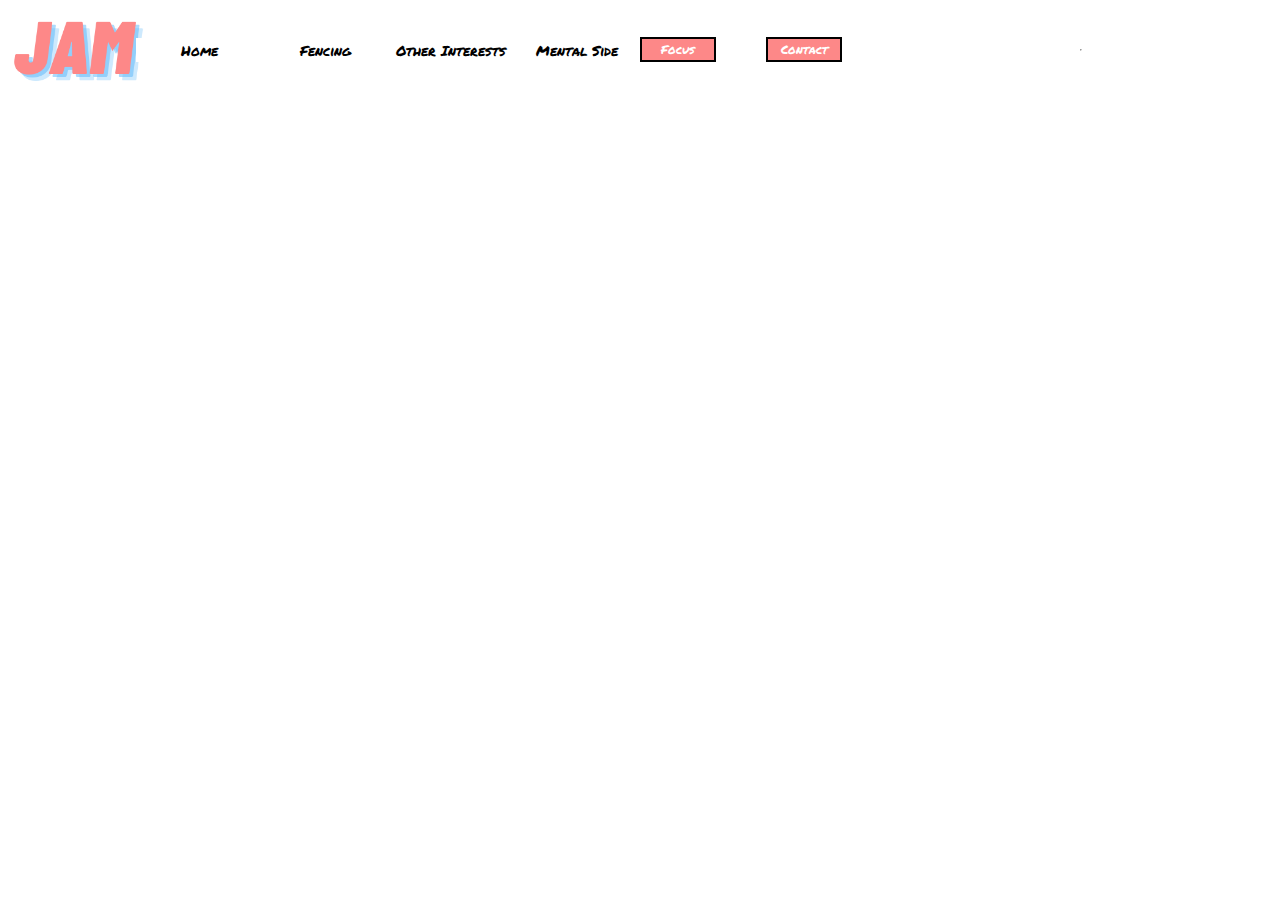
<file: index.html>
<!DOCTYPE html>
<html lang="en">
<head>
   <meta charset="UTF-8">
   <title>Navigation Bar</title>
   <link rel="stylesheet" href="style.css">
</head>
<body>
   <div id="big_div">
      <a href="home.html"><img class="items" src="images/unnamed.png"></a>
       <a href="home.html"><div class="items">Home</div></a>
       <a href="#"><div class="items">Fencing</div></a>
       <a href="#"><div class="items">Other Interests</div></a>
       <a href="the_mental_side.html"><div class="items">Mental Side</div></a>
       <a href="focus.html"><div class="items focus">Focus</div></a>
       <a href="contact.html"><div class="items focus">Contact</div></a>
    <hr>

   </div>
</body>
</html>

    
</body>
</html>
</file>
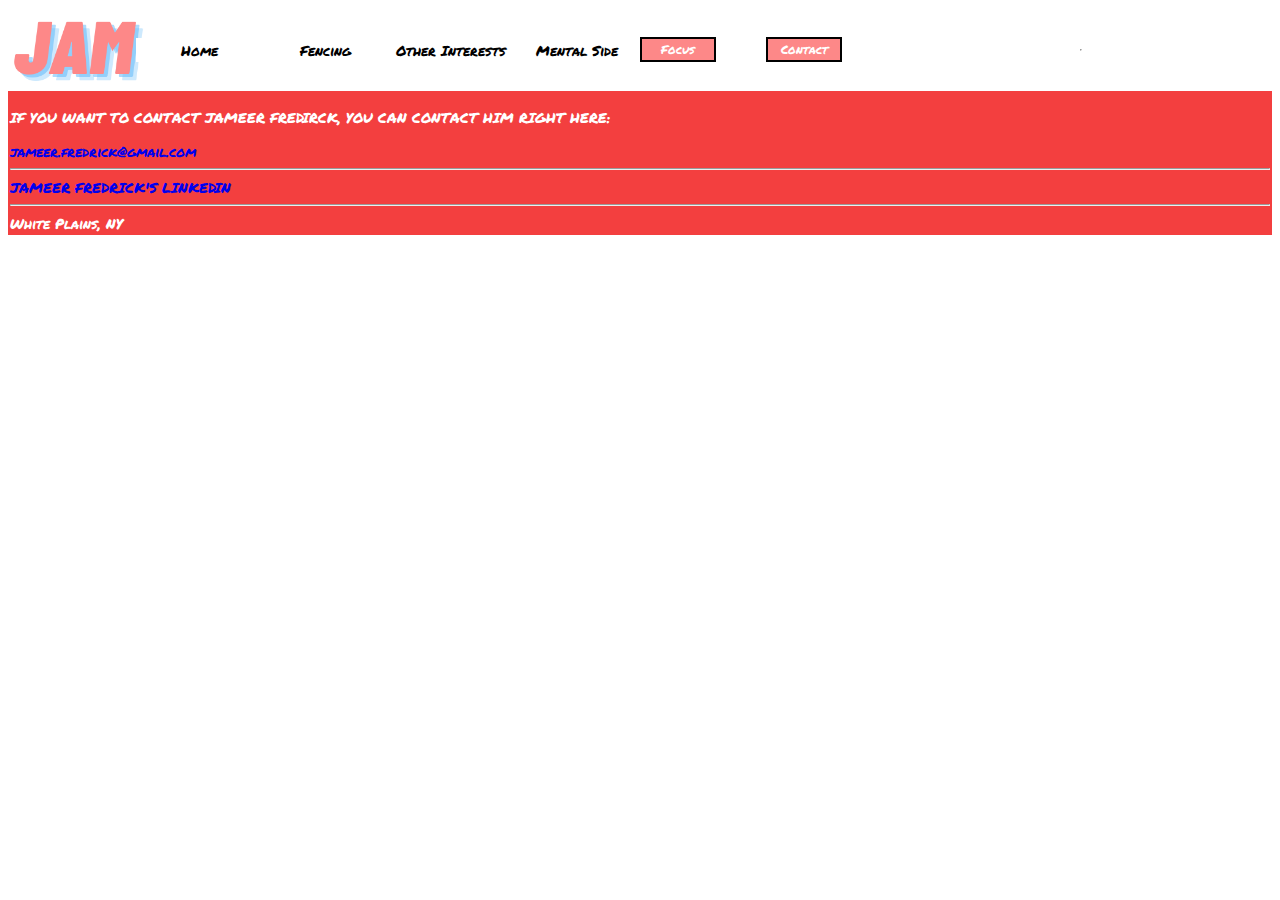
<file: contact.html>
<!DOCTYPE html>
<html lang="en">
<head>
    <meta charset="UTF-8">
    <meta http-equiv="X-UA-Compatible" content="IE=edge">
    <meta name="viewport" content="width=device-width, initial-scale=1.0">
    <link rel="stylesheet" href="style.css">
    <title>Document</title>
</head>
<body>
    <div id="big_div">
        <a href="home.html"><img class="items" src="images/unnamed.png"></a>
        <a href="home.html"><div class="items">Home</div></a>
        <a href="fencing.html"><div class="items">Fencing</div></a>
        <a href="other_interests.html"><div class="items">Other Interests</div></a>
        <a href="the_mental_side.html"><div class="items">Mental Side</div></a>
        <a href="focus.html"><div class="items focus">Focus</div></a>
        <a href="contact.html"><div class="items focus">Contact</div></a>
    <hr>

    </div>
    <div class = "text">
        <p>IF YOU WANT TO CONTACT JAMEER FREDIRCK, YOU CAN CONTACT HIM RIGHT HERE:
        </p>
        <a href="http://www.gmail.com/">jameer.fredrick@gmail.com</a>
        <hr>
        <a href="https://www.linkedin.com/in/jameer-fredrick-457416218/">JAMEER FREDRICK'S LINKEDIN</a>
        <hr>
        White Plains, NY
</body>
</html>
</file>
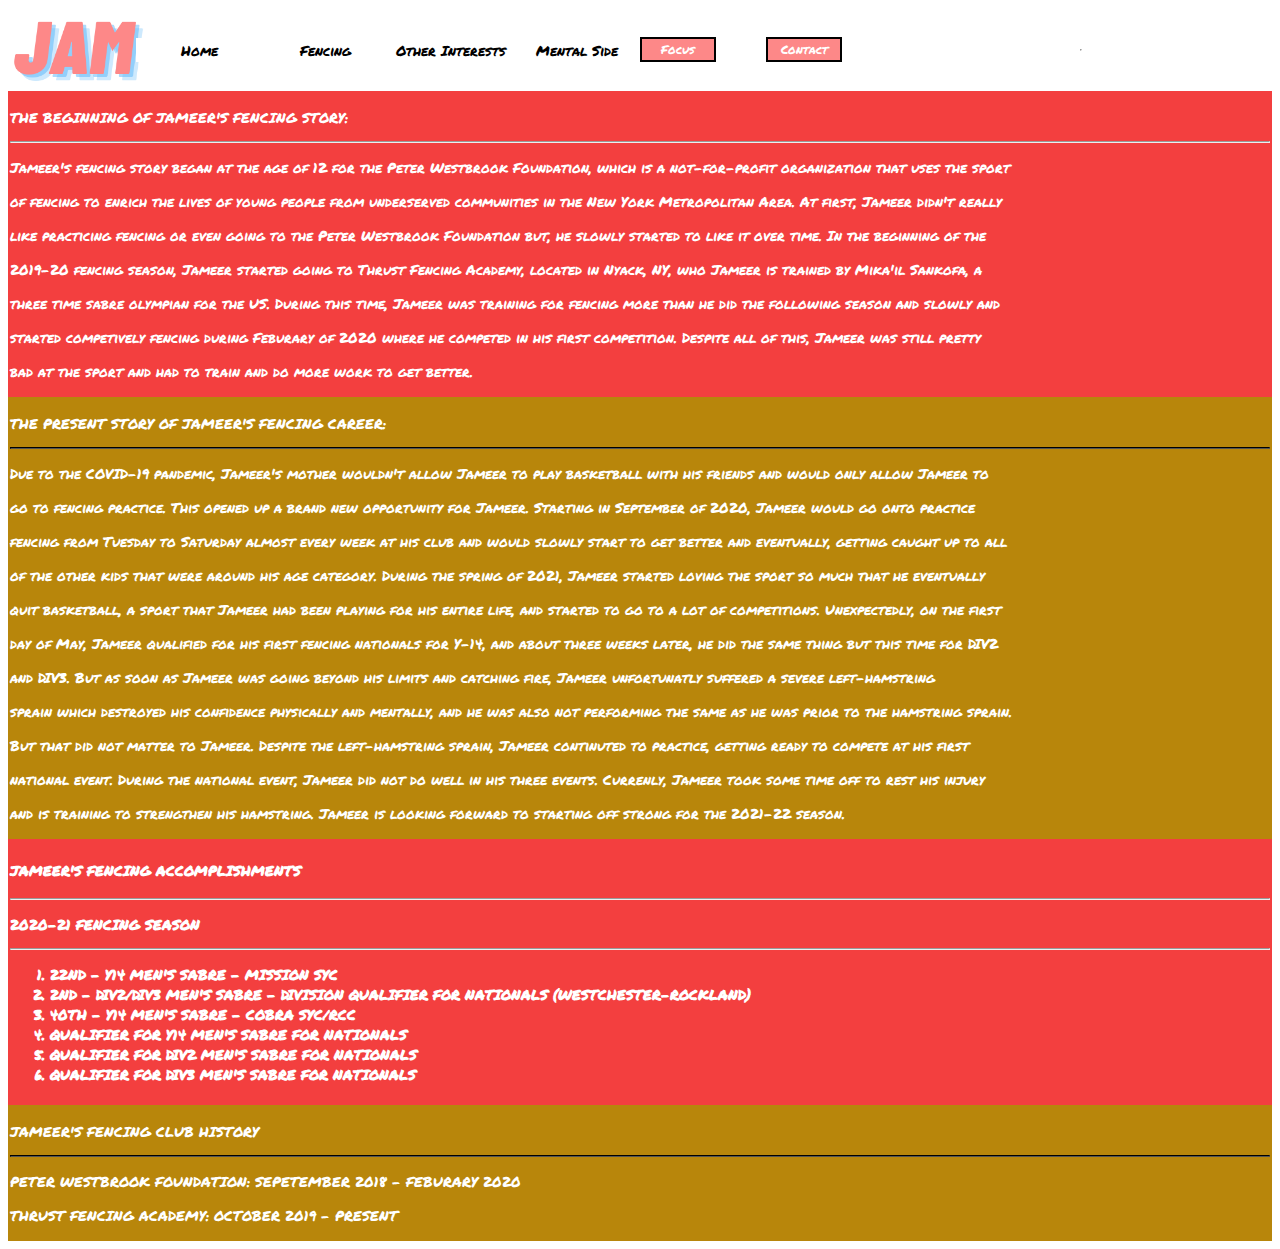
<file: fencing.html>
<!DOCTYPE html>
<html lang="en">
<head>
    <meta charset="UTF-8">
    <meta http-equiv="X-UA-Compatible" content="IE=edge">
    <meta name="viewport" content="width=device-width, initial-scale=1.0">
    <link rel="stylesheet" href="style.css">
    <title>Document</title>
</head>
<body>
    <div id="big_div">
        <a href="home.html"><img class="items" src="images/unnamed.png"></a>
        <a href="home.html"><div class="items">Home</div></a>
        <a href="fencing.html"><div class="items">Fencing</div></a>
        <a href="other_interests.html"><div class="items">Other Interests</div></a>
        <a href="the_mental_side.html"><div class="items">Mental Side</div></a>
        <a href="focus.html"><div class="items focus">Focus</div></a>
        <a href="contact.html"><div class="items focus">Contact</div></a>

    <hr>

    </div>
    <div class = "text">
        <p>THE BEGINNING OF JAMEER'S FENCING STORY:</p>
        <hr>
        <p>Jameer's fencing story began at the age of 12 for the Peter Westbrook Foundation, which is a not-for-profit organization that uses the sport </p> 
        <p>of fencing to enrich the lives of young people from underserved communities in the New York Metropolitan Area. At first, Jameer didn't really</p>
        <p>like practicing fencing or even going to the Peter Westbrook Foundation but, he slowly started to like it over time. In the beginning of the</p>
        <p>2019-20 fencing season, Jameer started going to Thrust Fencing Academy, located in Nyack, NY, who Jameer is trained by Mika'il Sankofa, a</p>
        <p>three time sabre olympian for the US. During this time, Jameer was training for fencing more than he did the following season and slowly and </p>
        <p>started competively fencing during Feburary of 2020 where he competed in his first competition. 
        Despite all of this, Jameer was still pretty 
        <p>bad at the sport and had to train and do more work to get better.</p> 
    </div>

</div>
<div class = "gold">
    <p>THE PRESENT STORY OF JAMEER'S FENCING CAREER:</p>
    <hr>
    <p>Due to the COVID-19 pandemic, Jameer's mother wouldn't allow Jameer to play basketball with his friends and would only allow Jameer to</p>
    <p>go to fencing practice. This opened up a brand new opportunity for Jameer. Starting in September of 2020, Jameer would go onto practice </p> 
    <p>fencing from Tuesday to Saturday almost every week at his club and would slowly start to get better and eventually, getting caught up to all</p>
    <p>of the other kids that were around his age category. During the spring of 2021, Jameer started loving the sport so much that he eventually </p>
    <p>quit basketball, a sport that Jameer had been playing for his entire life, and started to go to a lot of competitions. Unexpectedly, on the first </p>
    <p>day of May, Jameer qualified for his first fencing nationals for Y-14, and about three weeks later, he did the same thing but this time for DIV2 </p>
    <p>and DIV3. But as soon as Jameer was going beyond his limits and catching fire, Jameer unfortunatly suffered a severe left-hamstring</p>
    <p>sprain which destroyed his confidence physically and mentally, and he was also not performing the same as he was prior to the hamstring sprain.</p>
    <p>But that did not matter to Jameer. Despite the left-hamstring sprain, Jameer continuted to practice, getting ready to compete at his first </p>
    <p>national event. During the national event, Jameer did not do well in his three events. Currenly, Jameer took some time off to rest his injury </p>
    and is training to strengthen his hamstring. Jameer is looking forward to starting off strong for the 2021-22 season. </p>
</div>

    <div class = "text">
        <h4>JAMEER'S FENCING ACCOMPLISHMENTS <h4>
            <hr>
           <p>2020-21 FENCING SEASON</p>
           <hr>
            <ol>
                <li>22ND - Y14 MEN'S SABRE - MISSION SYC</li>
        
                <li>2ND - DIV2/DIV3 MEN'S SABRE - DIVISION QUALIFIER FOR NATIONALS (WESTCHESTER-ROCKLAND)</li>
        
                <li>40TH - Y14 MEN'S SABRE - COBRA SYC/RCC</li>
        
                <li>QUALIFIER FOR Y14 MEN'S SABRE FOR NATIONALS</li>
        
                <li>QUALIFIER FOR DIV2 MEN'S SABRE FOR NATIONALS</li>

                <li>QUALIFIER FOR DIV3 MEN'S SABRE FOR NATIONALS</li>
        
          
        
                
        
        
        
        
            </ol>


        </div>
        <div class = "gold">
            <p>JAMEER'S FENCING CLUB HISTORY</p>
            <hr>
            <p>PETER WESTBROOK FOUNDATION: SEPETEMBER 2018 - FEBURARY 2020</p>
            <p>THRUST FENCING ACADEMY: OCTOBER 2019 - PRESENT</p>
            </div>
        
    
</body>
</html>
</file>
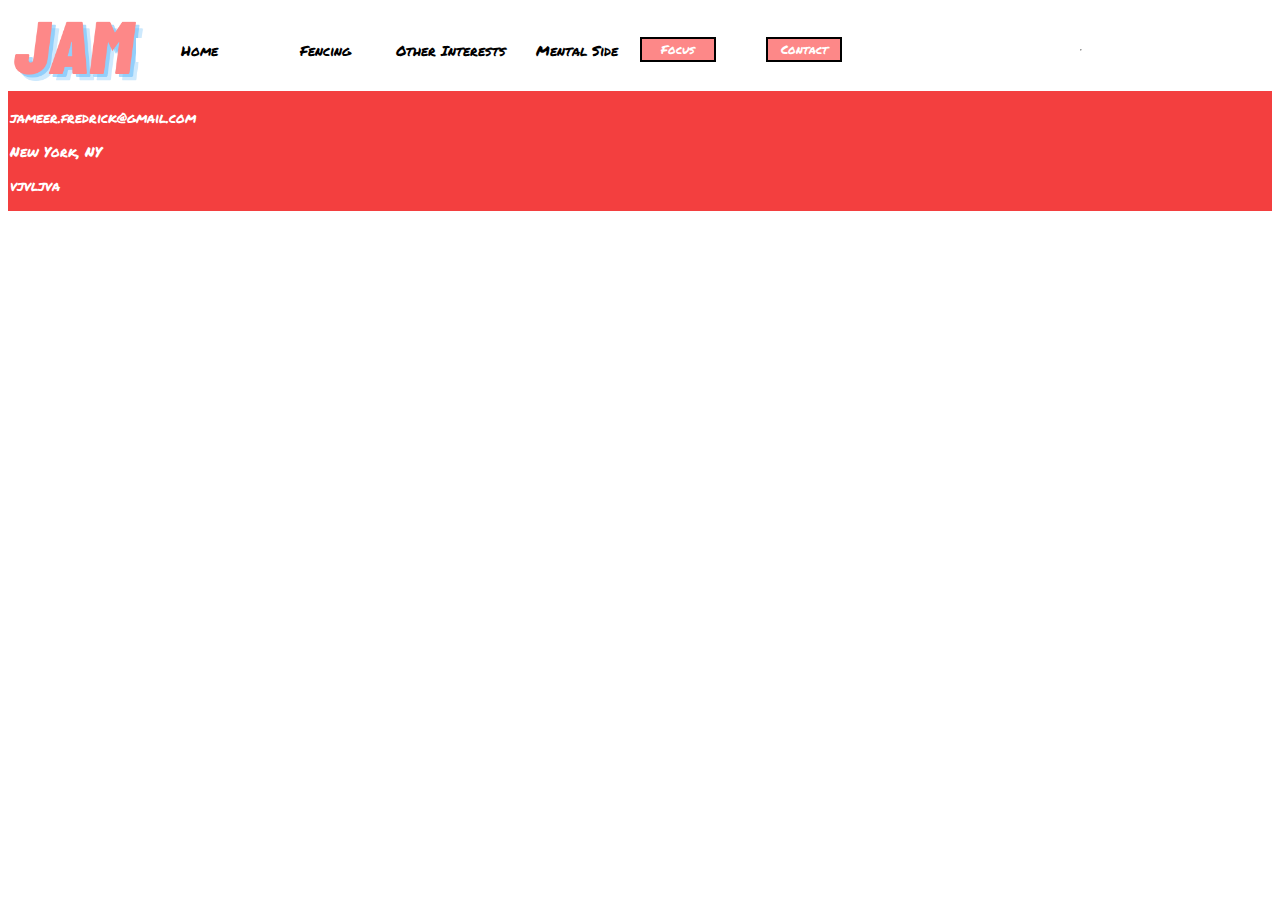
<file: focus.html>
<!DOCTYPE html>
<html lang="en">
<head>
    <meta charset="UTF-8">
    <meta http-equiv="X-UA-Compatible" content="IE=edge">
    <meta name="viewport" content="width=device-width, initial-scale=1.0">
    <link rel="stylesheet" href="style.css">
    <title>Document</title>
</head>
<body>
    <div id="big_div">
        <a href="home.html"><img class="items" src="images/unnamed.png"></a>
        <a href="home.html"><div class="items">Home</div></a>
        <a href="fencing.html"><div class="items">Fencing</div></a>
        <a href="other_interests.html"><div class="items">Other Interests</div></a>
        <a href="the_mental_side.html"><div class="items">Mental Side</div></a>
        <a href="focus.html"><div class="items focus">Focus</div></a>
        <a href="contact.html"><div class="items focus">Contact</div></a>
    <hr>

    </div>
    <div class = "text">
        <p>jameer.fredrick@gmail.com</p>
        <p>New York, NY</p>
        <p>vjvljva</p>

        </div>
    
</body>
</html>
</file>
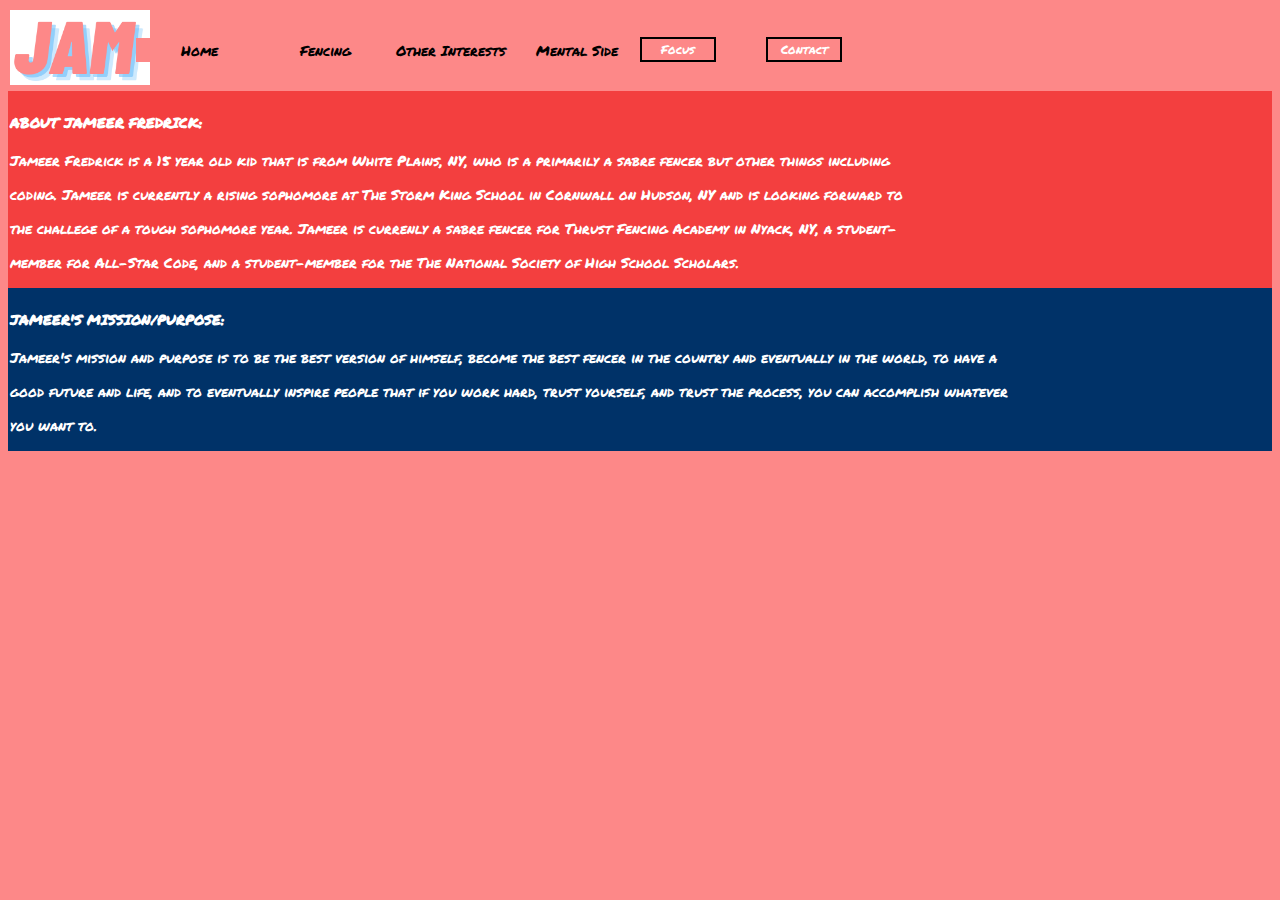
<file: home.html>
<!DOCTYPE html>
<html lang="en">
<head>
    <meta charset="UTF-8">
    <meta http-equiv="X-UA-Compatible" content="IE=edge">
    <meta name="viewport" content="width=device-width, initial-scale=1.0">
    <link rel="stylesheet" href="style.css">
    <title>Document</title>
</head>
<body style="background-color: #fd8888;">

    <div id="big_div" style="background-color: #fd8888;">
        <a href="home.html"><img style="background-color: #fd8888;" class="items" src="images/unnamed.png"></a>
        <a href="home.html"><div style="background-color: #fd8888;" class="items">Home</div></a>
        <a href="fencing.html"><div style="background-color: #fd8888;" class="items">Fencing</div></a>
        <a href="other_interests.html"><div style="background-color: #fd8888;" class="items">Other Interests</div></a>
        <a href="the_mental_side.html"><div style="background-color: #fd8888;" class="items">Mental Side</div></a>
        <a href="focus.html"><div style="background-color: #fd8888;" class="items focus">Focus</div></a>
        <a href="contact.html"><div style="background-color: #fd8888;" class="items focus">Contact</div></a>
    </div>
    <div class = "text"><h4>ABOUT JAMEER FREDRICK:</h4>
        <p>Jameer Fredrick is a 15 year old kid that is from White Plains, NY, who is a primarily a sabre fencer but other things including</p>
        <p>coding. Jameer is currently a rising sophomore at The Storm King School in Cornwall on Hudson, NY and is looking forward to</p>
        <p>the challege of a tough sophomore year. Jameer is currenly a sabre fencer for Thrust Fencing Academy in Nyack, NY, a student-</p>
        <p>member for All-Star Code, and a student-member for the The National Society of High School Scholars.</p></div>


    <div class = "blue">
        <h4>JAMEER'S MISSION/PURPOSE: </h4>
     <p>Jameer's mission and purpose is to be the best version of himself, become the best fencer in the country and eventually in the world, to have a </p>
    <p>good future and life, and to eventually inspire people that if you work hard, trust yourself, and trust the process, you can accomplish whatever</p>
     you want to.</p>
    
    </div>
        

    
</body>
</html>
</file>
<file: style.css>
@font-face{
    font-family: Marker;
    src: url(text/PermanentMarker-Regular.ttf);
}

div {
    font-family: Marker;
    background-color: white;
    color: black;
    font-size: 14px;
    padding: 2px;
    
    
}

#big_div img{
    width: 140px;
}



#big_div {
    display: flex;
    justify-content: flex-start;
    align-items: center;
   
 }

 img {
     width: 150px;
     height: 75px;
 }
 
 .items:hover {
     background-color: pink;
     opacity: 0.5;
 }

 a {
     width: 10%;
     text-align: center;
     text-decoration: none;
 }

 .text{
     font-family: Marker;
     color: white;
     background-color: rgb(243, 63, 63);
     font-size: 14px;
 }

 .blue{
     background-color: #003268;
     font-family: Marker;
     font-size: 14px;
     color: white;
 }

 .gold{
    background-color: #b8860b;
    font-family: Marker;
    font-size: 14px;
    color: white;
}

.focus{
  background-color: #fd8888; 
  border-top: black; 
  margin-right: 50px;
  border: 2px solid black;
  font-size: 12px;
  color: white;
  ;
}


.gold hr{
    border-color:black;
}
</file>
